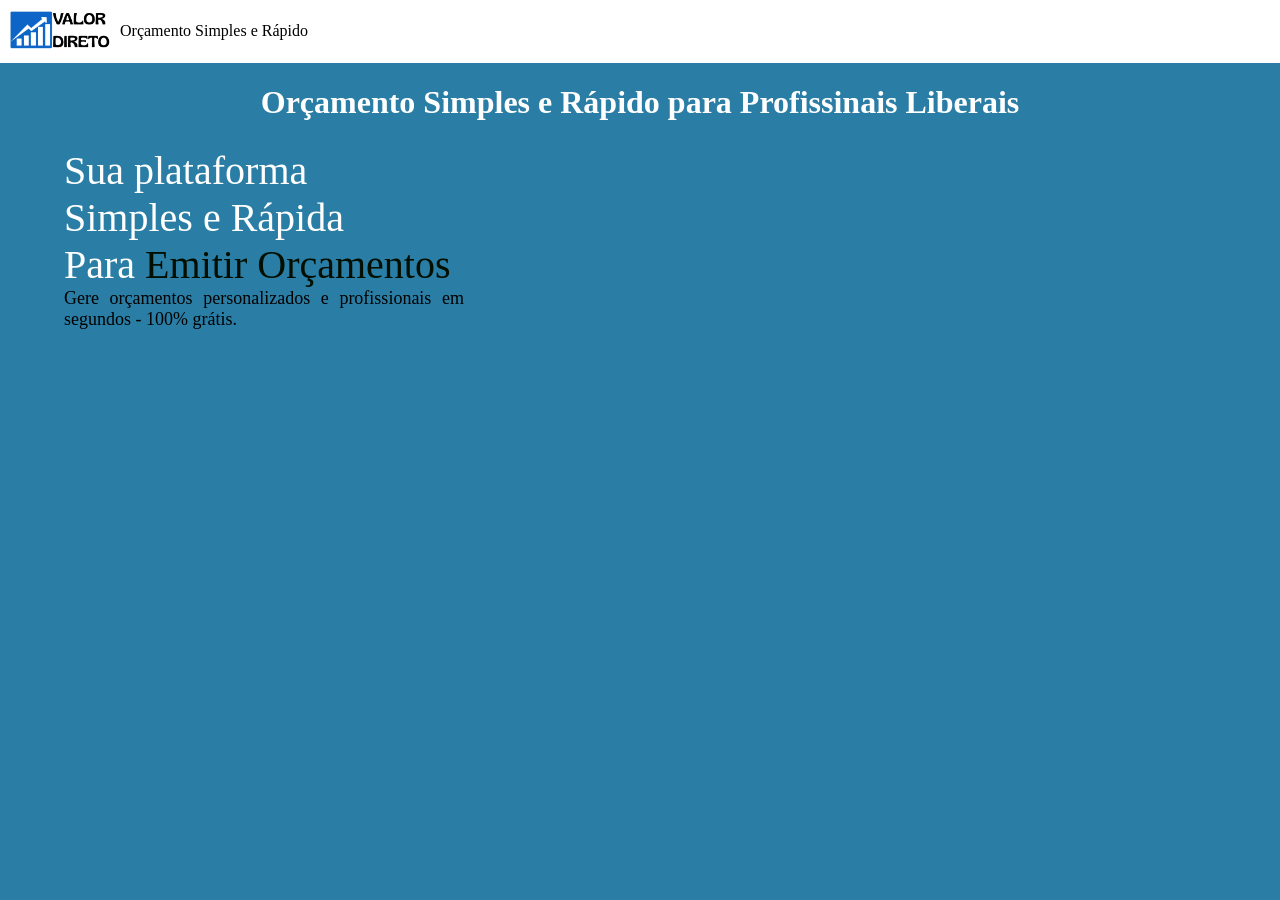
<file: index.html>
<!DOCTYPE html>
<html lang="pt-BR">
<head>
    <meta charset="UTF-8">
    <meta name="viewport" content="width=device-width, initial-scale=1.0">
    <title>Home - Valor Direto - Orçamento Fácil</title>
    <link rel="stylesheet" href="./styles/styles.css">
</head>
<body>

    <header>
        <div id="divMainHeader" class="divMainHeader">
            <div id="divHeaderImageAndAppName" class="divHeaderImageAndAppName">
                <img class="imageHeader" src="./assets/logo.png" alt="Logo Valor Direto">
                <span>Orçamento Simples e Rápido</span>
            </div>
        </div>
    </header>

    <main>
        <h1>Orçamento Simples e Rápido para Profissinais Liberais</h1>
        <div id="mainInfoBudget" class="infoBudget1">
            <span class="calltoAction1">Sua plataforma</span>
            <span class="calltoAction1">Simples e Rápida</span>
            <span class="calltoAction1" >Para<span id="typing" class="typing">emitir orçamentos</span></span>
            <span class="calltoAction2">Gere orçamentos personalizados e profissionais em segundos - 100% grátis.</span>

        </div>
    </main>

    <footer>

    </footer>
    <script src="./js/index.js"></script>
</body>
</html>
</file>
<file: styles/styles.css>
body{
margin: 0;
background-color: rgb(42, 126, 165);
}

.divHeaderImageAndAppName{
    display: flex;
    flex-direction: row;
    align-items: center;
    width: fit-content;
    gap: 10px;
}

.divMainHeader{
background-color: rgb(255, 255, 255);
padding: 10px 10px;
}

.imageHeader{
    width: 100px;
}

h1{
    text-align: center;
    margin-bottom: 10px;
    color: white;
}

.calltoAction1{
    display: flex;
    max-width: 1024px;
    color: white;
    font-size: 40px;
}

.typing{
    display: flex;
    max-width: 1024px;
    color: rgb(2, 14, 0);
    font-size: 40px;
    margin-left: 10px;
}

.infoBudget1{
    display: flex;
    flex-direction: column;
    /* background-color: rgb(187, 101, 101); */
    justify-content: center;
    margin: 2% 5%;

}

.calltoAction2{
    max-width: 400px;
    font-size: 18px;
    text-align: justify;
}
</file>
